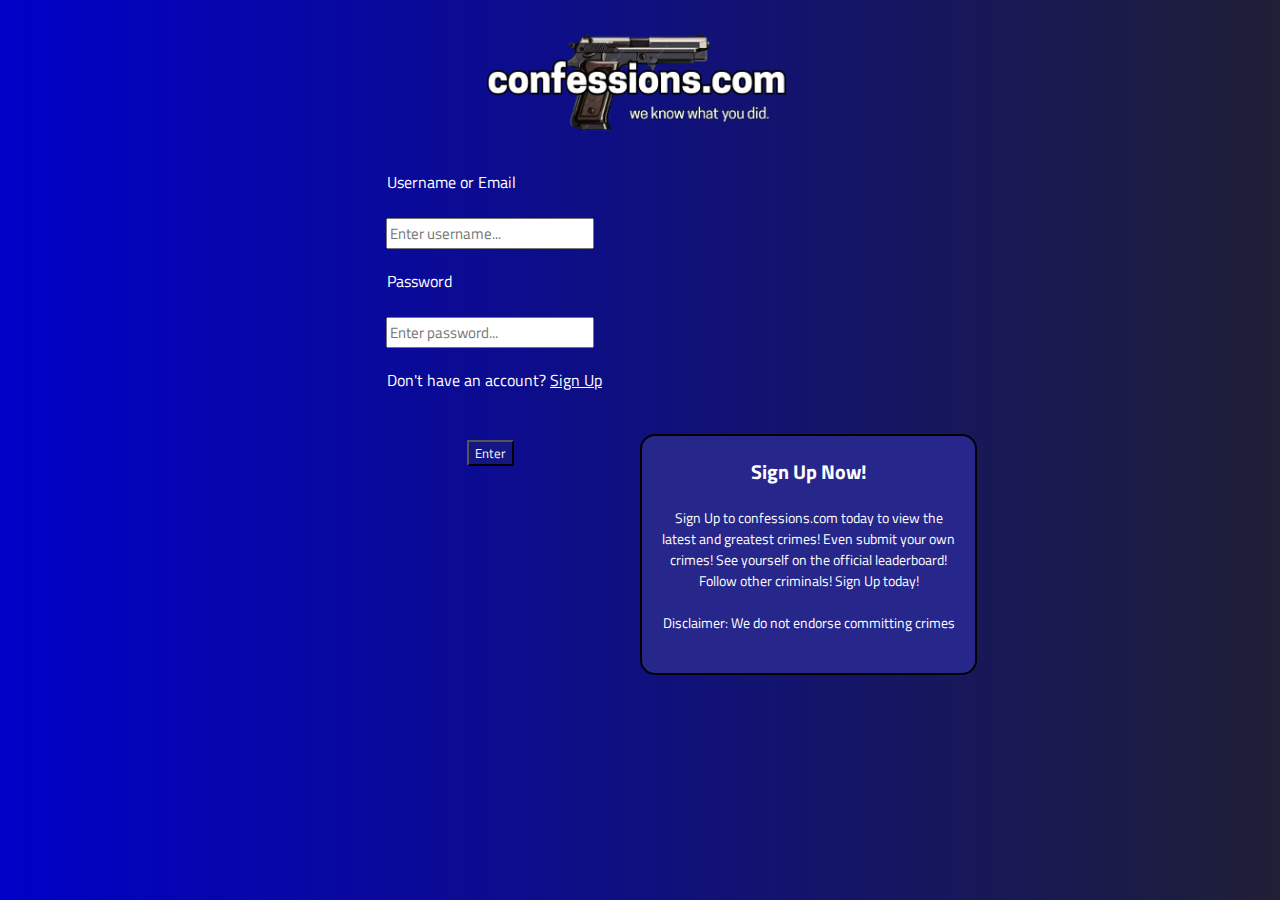
<file: templates/partials/login.html>
<!DOCTYPE html>
<html lang="en">

<head>
    <link rel="stylesheet" href="..\..\static\css\login_style.css" />
    <link rel="icon" type="image/x-icon" href="..\..\static\images\favicon.png" />
    <title>confessions.com - Log In</title>
</head>

<body>
    <img src="..\..\static\images\logo.png" alt="logo">
    <p class="lg">Username or Email</p> <br>
    <input id="username" placeholder="Enter username..." class="lg"><br>
    <p class="lg">Password</p><br>
    <input id="password" placeholder="Enter password..." class="lg"><br>
    <p class="lg">Don't have an account? <a href="signup"><u>Sign Up</u></a></p><br>
    <p class="incorrect" id="inc"></p><br>
    <button id="enter">Enter</button>
    <script>
        const data = {{ content | tojson | safe }};
        function Enter() {
            if (username.value == "" || password.value == "") {
                inc.textContent = "Missing username or password";
            } else {
                for (let i = 0; i <= data.length - 1; i++) {
                    if (username.value.trim() != data[i][0] && username.value.trim() != data[i][2]) {
                        inc.textContent = "Incorrect username or password";
                    } else {
                        const outerIndex = data.findIndex(inner => inner.includes(username.value));
                        if (password.value != data[outerIndex][1]) {
                            inc.textContent = "Incorrect username or password";
                        } else {
                            inc.textContent = "";
                            window.location.href = "top_crimes";
                        }
                    }
                }
            }
        }
        enter.onclick = Enter;
    </script>
    <aside class="lg">
        <h1 class="aside">Sign Up Now!</h1>
        <p class="aside">Sign Up to confessions.com today to view the<br>latest and greatest crimes! Even submit your
            own<br>crimes! See yourself on the official leaderboard!<br>Follow other criminals! Sign Up
            today!<br><br>Disclaimer: We do not endorse committing crimes</p>
    </aside>
</body>

</html>
</file>
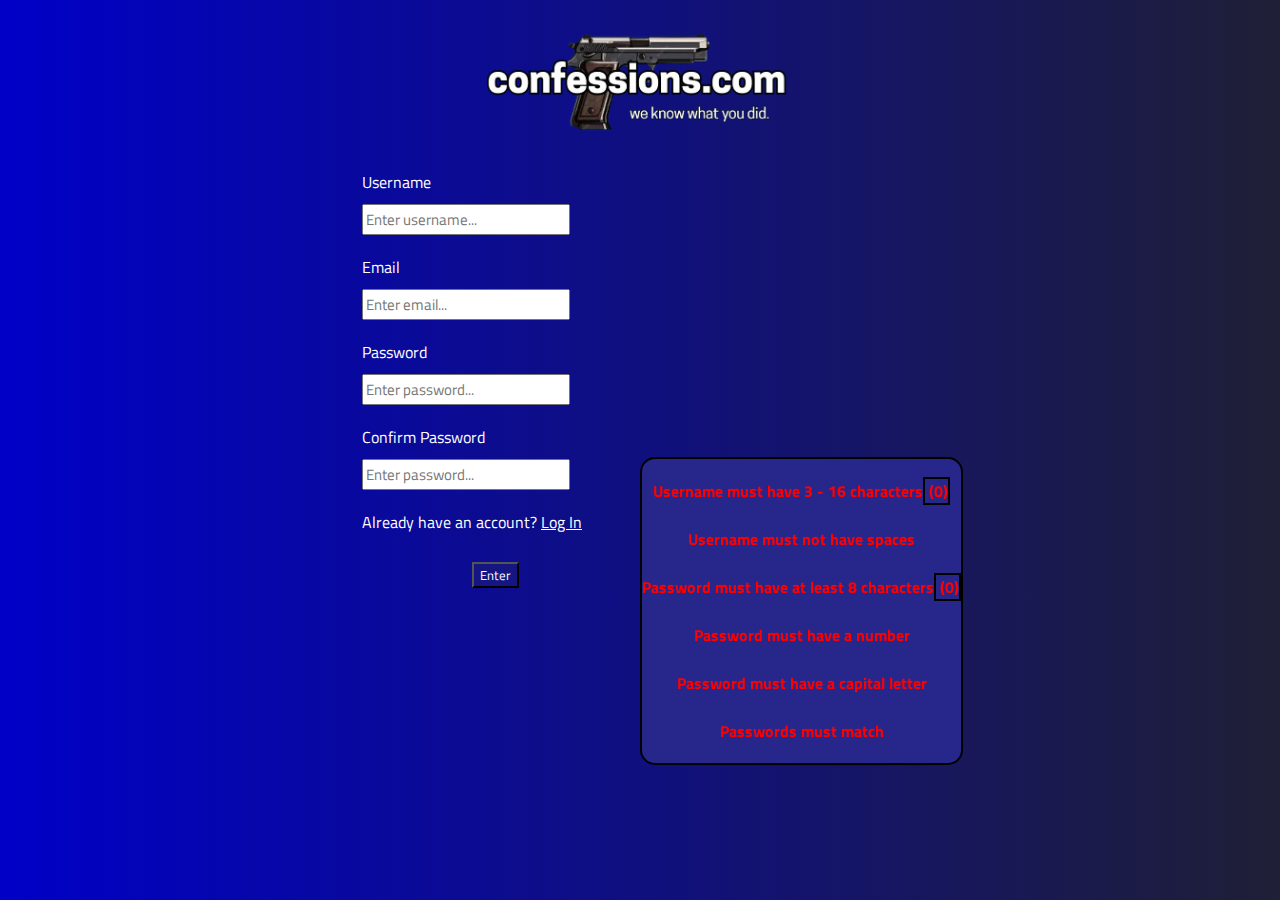
<file: templates/partials/signup.html>
<!DOCTYPE html>
<html lang="en">

<head>
    <link rel="stylesheet" href="..\..\static\css\style.css" />
    <link rel="icon" type="image/x-icon" href="..\..\static\images\favicon.png" />
    <title>confessions.com - Sign Up</title>
</head>

<body>
    <img src="..\..\static\images\logo.png" alt="logo">
    <form id="signup" action="/signup" method="POST">
        <p class="sg">Username</p>
        <input id="username" placeholder="Enter username..." class="sg" name="user">
        <p class="sg">Email</p>
        <input id="email" pattern="[a-z0-9._%+-]+@[a-z0-9.-]+\.[a-z]{2, 4}$" placeholder="Enter email..." class="sg"
            name="email">
        <p class="sg">Password</p>
        <input id="password" type="password" placeholder="Enter password..." class="sg" name="pw">
        <p class="sg">Confirm Password</p>
        <input id="cpassword" type="password" placeholder="Enter password..." class="sg">
        <p class="sg">Already have an account? <a href="login"><u>Log In</u></a></p>
        <p class="incorrect" id="inc"></p><br>
        <button id="enter" class="sg">Enter</button>
    </form>
    <aside class="sg">
        <p id="check"><strong>
                <div id="uchar">Username must have 3 - 16 characters<span id="uchar1"></span></div><br>
                <div id="uspa">Username must not have spaces</div><br>
                <div id="pchar">Password must have at least 8 characters<span id="pchar1"></span></div><br>
                <div id="num">Password must have a number</div><br>
                <div id="cap">Password must have a capital letter</div><br>
                <div id="match">Passwords must match</div>
            </strong></p>
    </aside>
    <script>
        const uchar = document.getElementById("uchar");
        const uspa = document.getElementById("uspa");
        const pchar = document.getElementById("pchar");
        const num = document.getElementById("num");
        const cap = document.getElementById("cap");
        const match = document.getElementById("match");
        const signupForm = document.getElementById('signup');
        let numtest = /\d/;
        let captest = /[A-Z]/;
        let spatest = / /;
        let atest = /@/;

        function updateData() {
            if (username.value.length <= 16 && username.value.length >= 3) {
                uchar.style.color = "lime";
            } else {
                uchar.style.color = "red";
            }
            uchar1.textContent = " (" + username.value.length + ")";

            if (!spatest.test(username.value) && username.value.length >= 1) {
                uspa.style.color = "lime";
            } else {
                uspa.style.color = "red";
            }

            if (password.value.length >= 8) {
                pchar.style.color = "lime";
            } else {
                pchar.style.color = "red";
            }
            pchar1.textContent = " (" + password.value.length + ")";

            if (numtest.test(password.value)) {
                num.style.color = "lime";
            } else {
                num.style.color = "red";
            }

            if (captest.test(password.value)) {
                cap.style.color = "lime";
            } else {
                cap.style.color = "red";
            }

            if (password.value === cpassword.value && password.value !== "") {
                match.style.color = "lime";
            } else {
                match.style.color = "red";
            }
        }
        function Enter() {
            signupForm.addEventListener('submit', function (event) {
                if (username.value.length <= 16 && username.value.length >= 3 && atest.test(email.value) && !spatest.test(username.value) && password.value.length >= 8 && numtest.test(password.value) && captest.test(password.value) && password.value === cpassword.value && password.value !== "") {
                    window.location.href = "top_crimes";
                } else {
                    event.preventDefault();
                }
            });
        }
        const intervalId = setInterval(updateData, 1);
        enter.onclick = Enter;
    </script>
</body>

</html>
</file>
